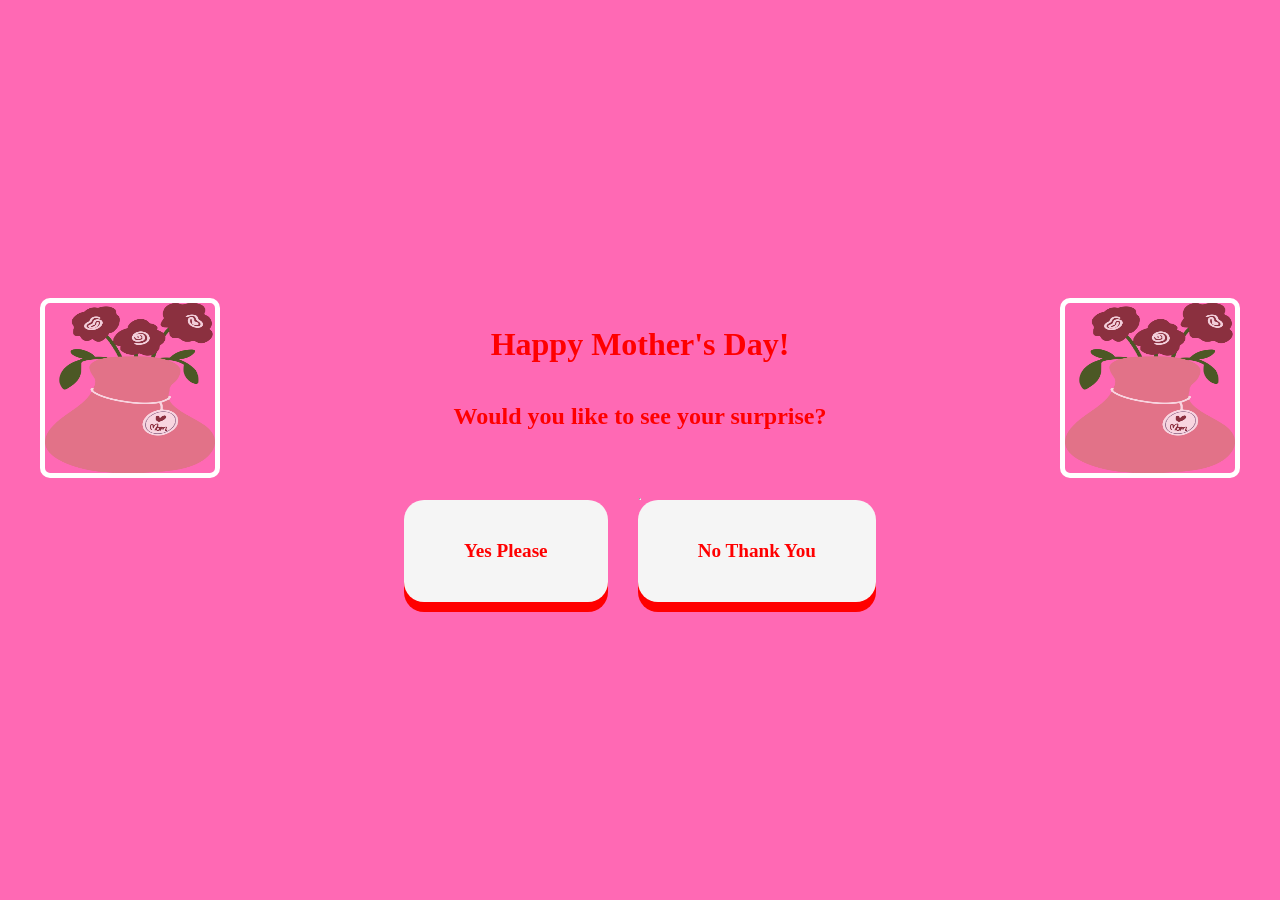
<file: index.html>
<!DOCTYPE html>
<html lang="en">
<head>
    
    <title>Mother's Day</title>
    <link rel="stylesheet" href="index.css">
    
</head>
<body>
      <header class="images-header">
        <img src="flowers.webp" alt="Flowers Header" class="header-image1">

        <div class="header-text">
            <h1>Happy Mother's Day!</h1>
            <h2>Would you like to see your surprise?</h2>
        </div>

        <img src="flowers.webp" alt="Flowers Header" class="header-image1">
    </header>

    <hr class="divider">

     <div class="menu-container">
        <a href="OptionYes.html" class="hub-button ">Yes Please</a>
        <a href="OptionYes.html" class="hub-button ">No Thank You</a>
     </div>

    
    
</body>
</html>
</file>
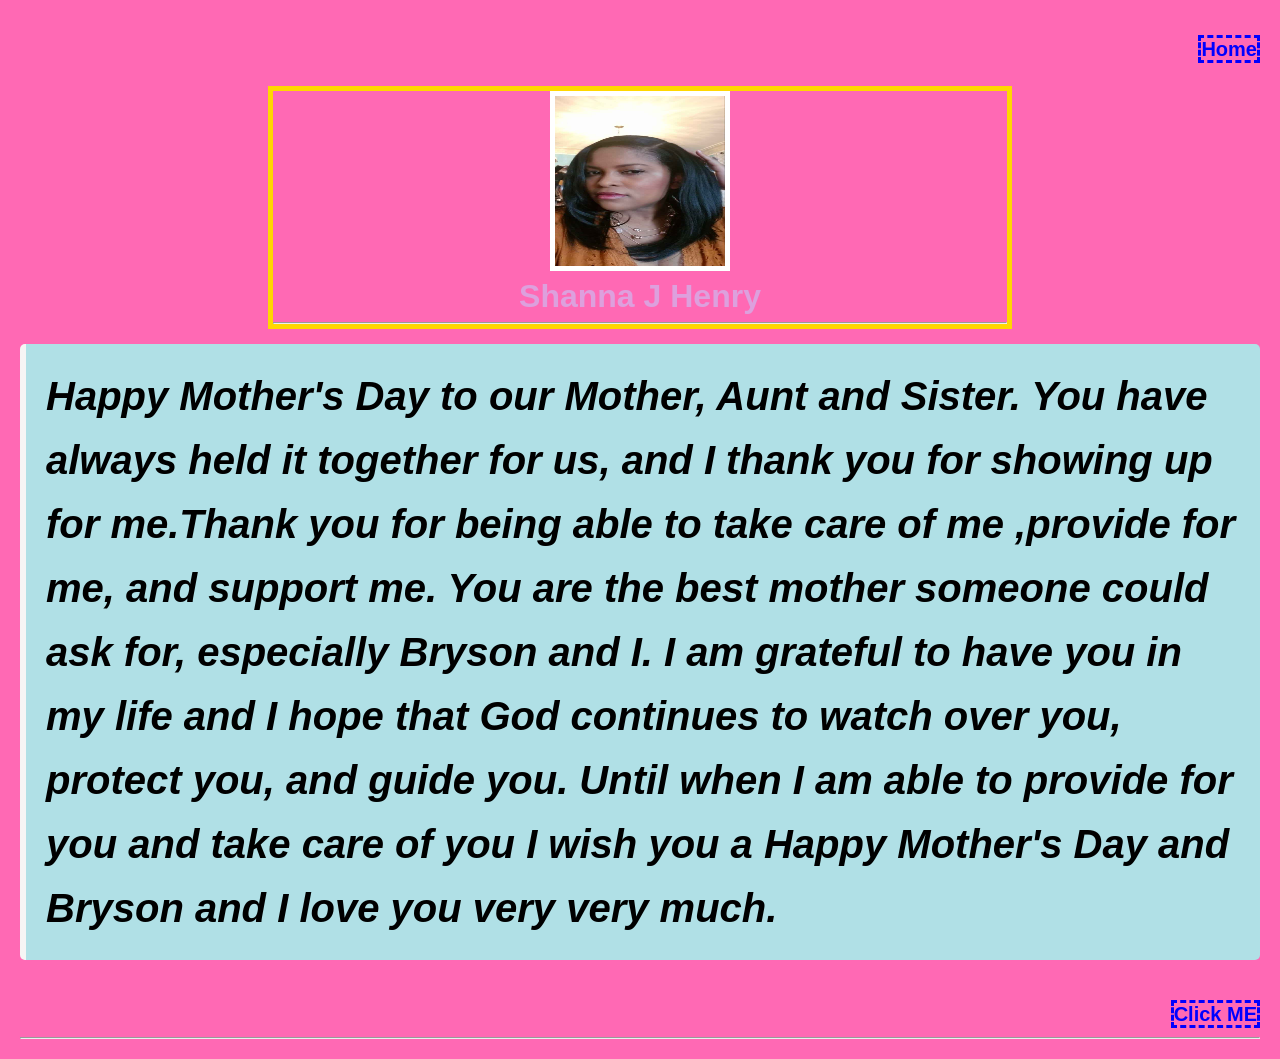
<file: Gift1.html>
<!DOCTYPE html>
<html lang="en">
<head>
    
    <title>Gift1</title>
     <link rel="stylesheet" href="index2.css">
</head>
<body>
    <h1 class="home-container">
    <a href="OptionYes.html" class="main-link">Home</a>
</h1>
    <header class="header2">
         <img src="MD1.jpeg" alt="Profile Picture" class="profile-img">
         <h1 class="name-title">Shanna J Henry</h1>
        <hr class="divider">
    </header>
    <section class="letter-section">
        <p class="letter-text">
            Happy Mother's Day to our Mother, Aunt and Sister. You have always held it together for us, and I thank you
            for showing up for me.Thank you for being able to take care of me ,provide for me, and support me.
            You are the best mother someone could ask for, especially Bryson and I. I am grateful to have you in my life and I hope
            that God continues to watch over you, protect you, and guide you. Until when I am able to provide for you and
            take care of you I wish you a Happy Mother's Day and Bryson and I love you very very much.

        </p>
    </section>
    <footer class="footer">
        <h1 class="home-container">
            <a href="Gift2.html" class="main-link">Click ME</a>
        </h1>
        <hr class="divider">
    </footer>
</body>
</html>
</file>
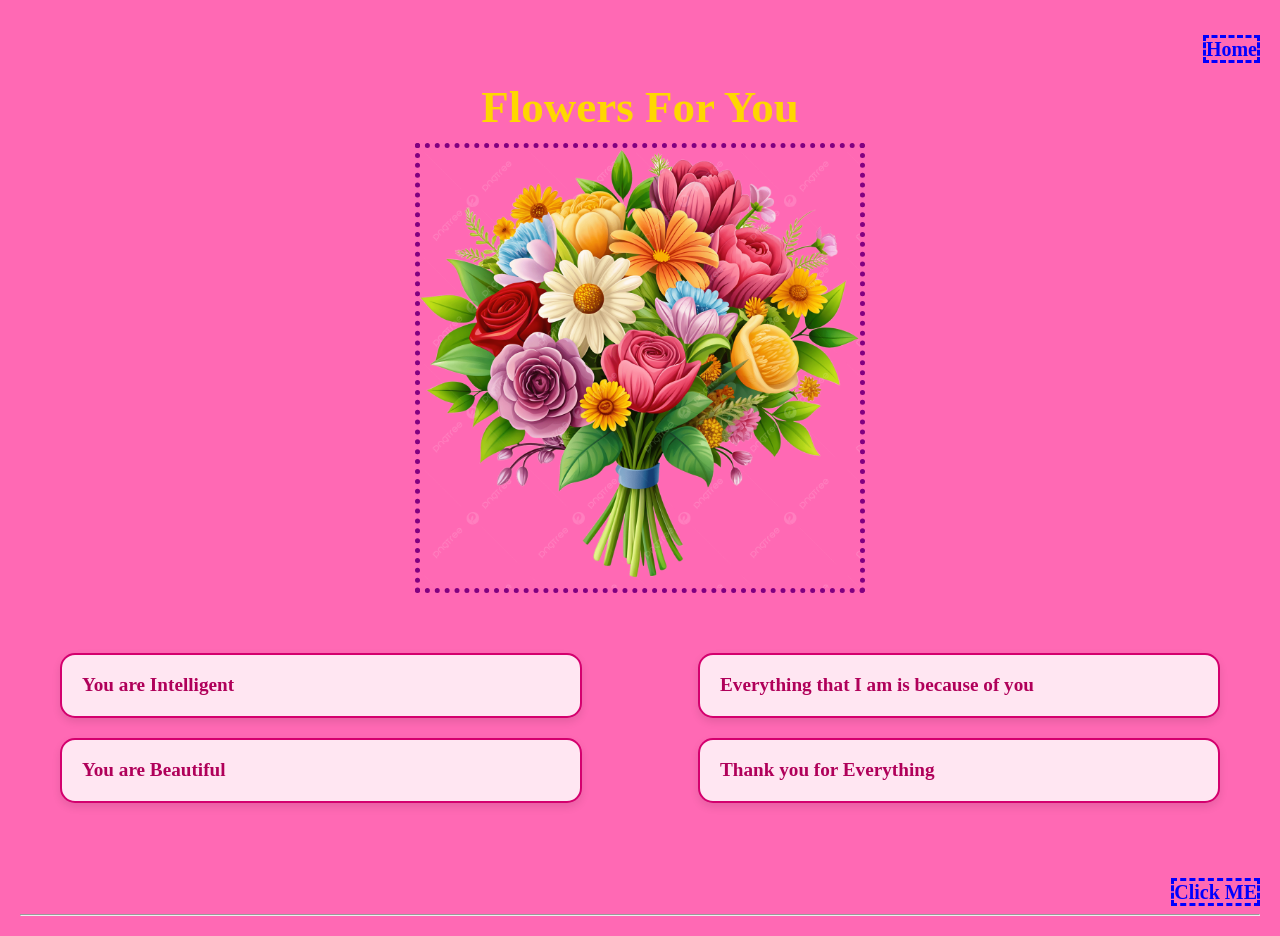
<file: Gift2.html>
<!DOCTYPE html>
<html lang="en">
<head>
    
    <title>Gift2</title>
    <link rel="stylesheet" href="index3.css">
</head>
<body>
    <h1 class="home-container">
    <a href="OptionYes.html" class="main-link">Home</a>
</h1>
    
    <header class="header3">
        <h2 class="title">Flowers For You</h2>
        <img src="FL.png" alt="Art Header" class="image3">
    </header>
 <div class="text-row">
    <div class="left-text">
        <div class="box">You are Intelligent</div>
        <div class="box">You are Beautiful</div>
    </div>

    <div class="right-text">
        <div class="box">Everything that I am is because of you</div>
        <div class="box">Thank you for Everything</div>
    </div>
</div>
<footer class="footer">
        <h1 class="home-container">
            <a href="Gift3.html" class="main-link">Click ME</a>
        </h1>
        <hr class="divider">
    </footer>

    
    
</body>
</html>
</file>
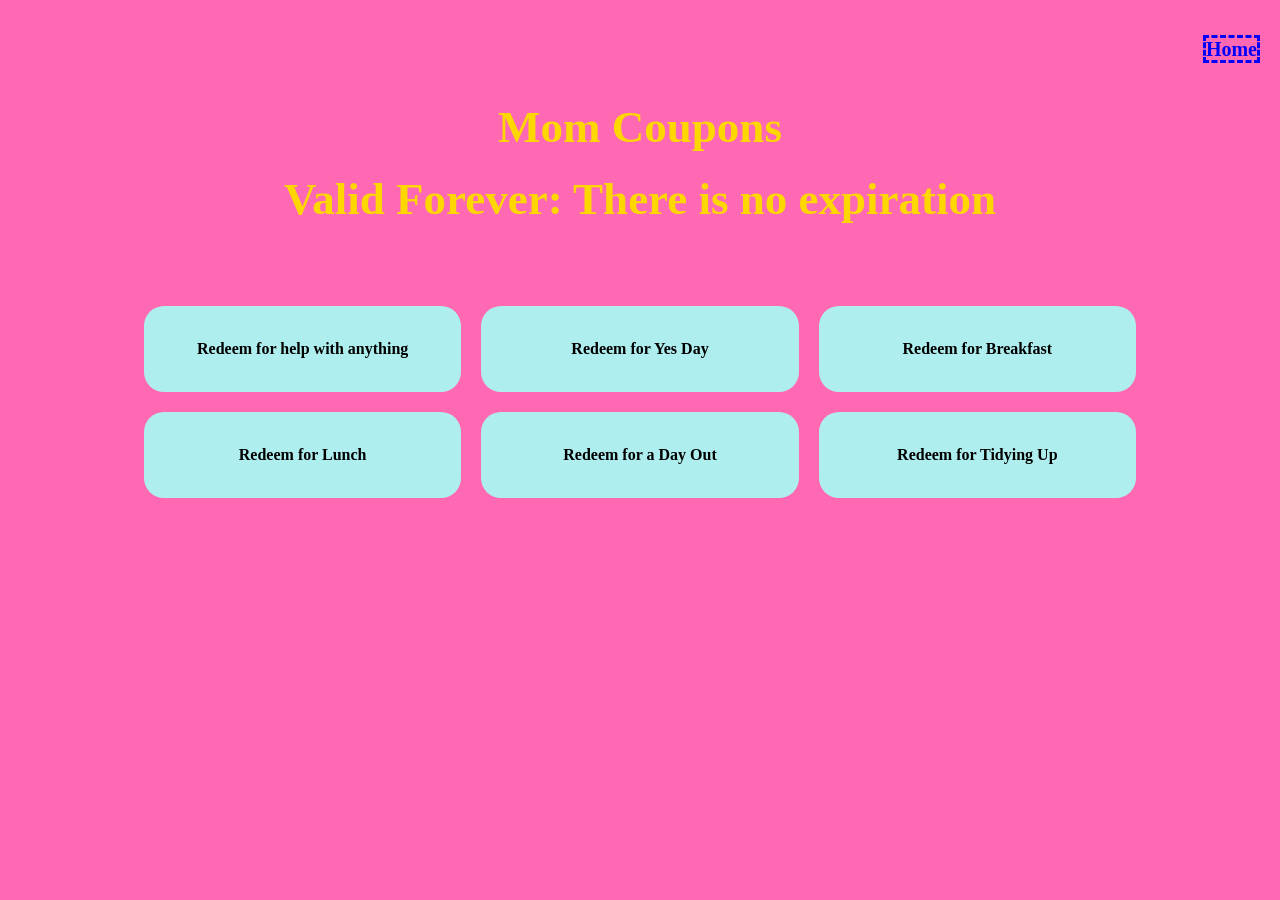
<file: Gift3.html>
<!DOCTYPE html>
<html lang="en">
<head>
    
    <title>Gift3</title>
     <link rel="stylesheet" href="index4.css">
</head>
<body>
    <h1 class="home-container">
    <a href="index.html" class="main-link">Home</a>
</h1>
<header class="header4">
        <h2 class="title">Mom Coupons</h2>
        <h3 class="title2">Valid Forever: There is no expiration</h3>
    </header>
    <br><br>
    <div class="coupons">
        <div class="box">Redeem for help with anything</div>
        <div class="box">Redeem for Yes Day</div>
         <div class="box">Redeem for Breakfast</div>
          <div class="box">Redeem for Lunch</div>
           <div class="box">Redeem for a Day Out</div>
            <div class="box">Redeem for Tidying Up</div>
    </div>
    
</body>
</html>
</file>
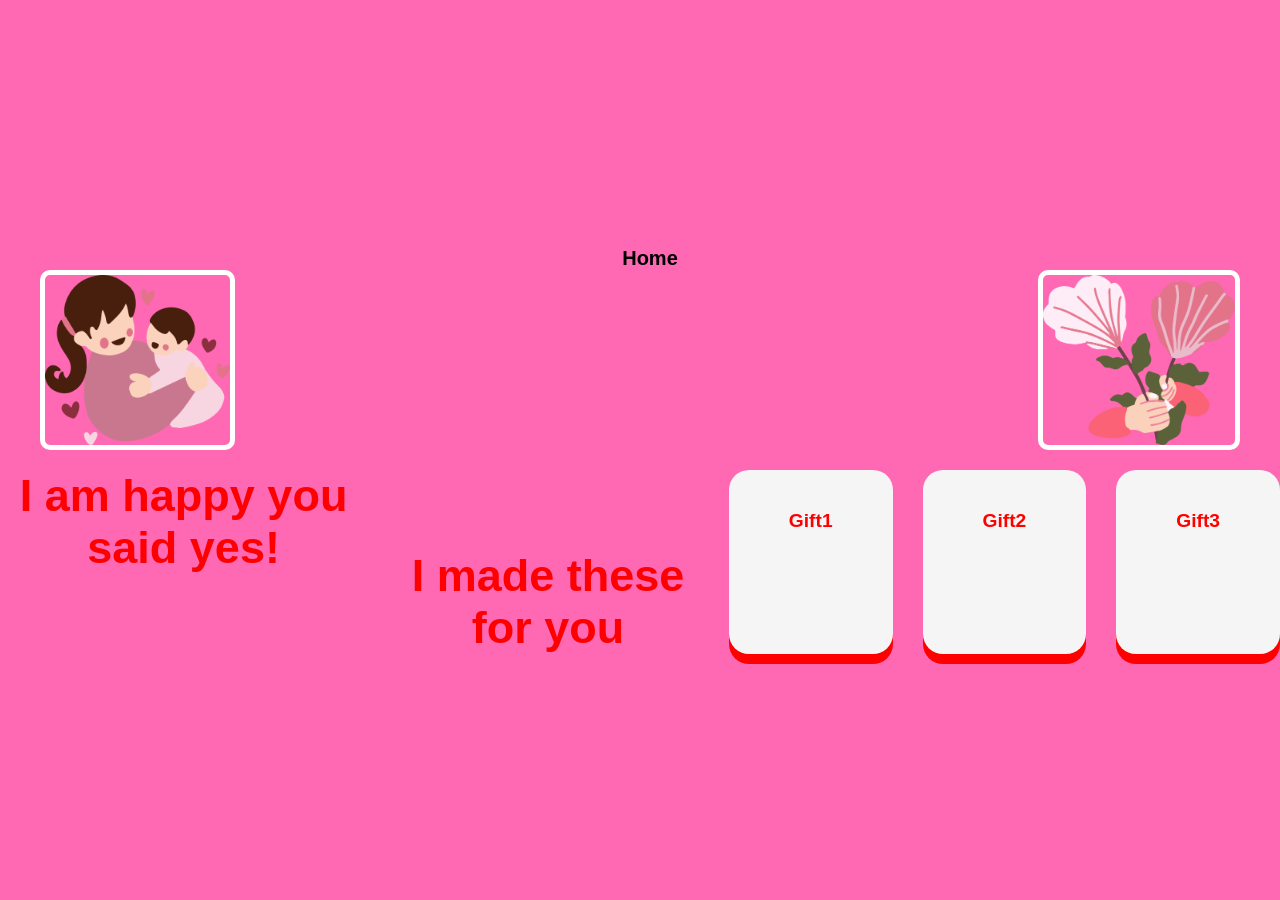
<file: OptionYes.html>
<!DOCTYPE html>
<html lang="en">
<head>
    
    <title>Option Yes Page</title>
     <link rel="stylesheet" href="index1.css">
</head>

<body>
    <h3 class="home-container">
    <a href="index.html" class="home-link">Home</a>
</h3>
    <header class="header">
         <img src="art1.webp" alt="Art Header" class="image1">
         <img src="flowers1.webp" alt="Art Header" class="image1">

    </header>



    <div class="menu-container">
        <h1> I am happy you said yes!</h1>
        <h2> I made these for you</h2>
        <a href="Gift1.html" class="hub-button ">Gift1</a>
        <a href="Gift2.html" class="hub-button ">Gift2</a>
        <a href="Gift3.html" class="hub-button ">Gift3</a>
     </div>
      
     
    
    
</body>
</html>
</file>
<file: index.css>
*{
margin: 0;
padding: 0;
box-sizing: border-box;
}

body{
font-family: 'Times New Roman', Times, serif;
background-color: hotpink;
height: 100vh;
display: flex;
flex-direction: column;
justify-content: center;
align-items: center;
}
.images-header {
    width: 100%;
    display: flex;
    justify-content: space-between;
    align-items: center;
    padding: 0 40px;
    margin-bottom: 20px;
}

.header-image1 {
    border: 5px solid white;
    width: 180px;
    height: 180px;
    border-radius: 10px;
}

.header-text {
    text-align: center;
    flex: 1;
}




h1{
color: red;
text-align: center;
margin-bottom: 40px;
animation: fadeIn 1s ease-in-out;
}
h2{
color:red;
text-align: center;
margin-bottom: 20px;
animation: fadeIn 1s ease-in-out;
}
.menu-container{
display: flex;
gap: 30px;
 animation: slideUp 1s ease-in-out;
}
.hub-button{
padding: 40px 60px; 
font-size: 1.2rem;
text-decoration: none;
background-color:whitesmoke;
border-radius: 20px;
color: red;
font-weight: bold;
transition: transform  0.3s, background 0.3s;
text-align: center;
box-shadow: 0 10px



}
.hub-button:hover{
    transform: scale(1.2);
    background: palevioletred;
    
}

@keyframes fadeIn{
from{
    opacity:0;
    transform: translateY(-20px);
}
to{
    opacity: 1;
    transform: translateY(0);
}

}
@keyframes slideUp {
    from {
        opacity: 0;
        transform: translateY(25px);
    }
    to {
        opacity: 1;
        transform: translateY(0);
    }
}
</file>
<file: index2.css>
*{
    margin: 0;
    padding: 0;
    box-sizing: border-box;
    font-weight: 600;
}

body{
    font-family: 'Gill Sans', 'Gill Sans MT', Calibri, 'Trebuchet MS', sans-serif;
    background-color: hotpink;
    color: black;
    padding: 20px;
    line-height: 1.6;
}

.header2{
    width: 60%;
    margin: 15px auto;
    border: 5px solid gold;
}

.home-container{
    text-align: right;
    margin-left: 20px;
}

.main-link{
    text-decoration: none;
    color: blue;
    font-size: 20px;
    font-weight: 700;
    border: dashed;
}

.main-link:hover{
    text-decoration: underline;
}


.profile-img{
    border: 5px solid white;
    width: 180px;
    height: 180px;
    display: block;
    margin: 0 auto;
}
.name-title{
    text-align: center;
    color: plum;
    font-size: 20;
}

.letter-section{
    background: powderblue;
    padding: 20px;
    margin-bottom: 25px;
    border-left: 6px solid whitesmoke;
    font-weight: 700;
    font-size: 40px;
    font-style: italic;
    border-radius: 5px;
}


.letter-text{
    animation-name: whitesmoke;
    animation-duration: 2s;
    animation-iteration-count: infinite;
    animation-direction: alternate;
}


@keyframes whitesmoke{
    from{background-color: palevioletred;}
    to{background-color:honeydew}
}
.footer{
font-weight: 600;
font-size: medium;
}
</file>
<file: index3.css>
*{
    margin: 0;
    padding: 0;
    box-sizing: border-box;
    font-weight: 600;
}

body{
    font-family: Cambria, Cochin, Georgia, Times, 'Times New Roman', serif;
    background-color: hotpink;
    color: black;
    padding: 20px;
    line-height: 1.6;
}
.header2{
    width: 60%;
    margin: 15px auto;
    border: 5px dashed hotpink;
    
}
.home-container{
    text-align: right;
    margin-left: 20px;
}

.main-link{
    text-decoration: none;
    color: blue;
    font-size: 20px;
    font-weight: 700;
    border: dashed;
}

.main-link:hover{
    text-decoration: underline;
}

.image3{
    border: 5px solid white;
    width: 450px;
    height: 450px;
    display: block;
    margin: 0 auto;
    border: 5px dotted purple;

}
.title{
    text-align: center;
    text-decoration: wavy;
    font-size: 45px;
    color: gold;
}
.text-row {
    display: flex;
    justify-content: space-between;
    padding: 40px;
    margin-top: 20px;
}

.left-text, .right-text {
    width: 45%;
}

.box {
    background-color: #ffe6f2;      
    border: 2px solid #d4006e;      
    border-radius: 15px;
    padding: 15px 20px;
    margin-bottom: 20px;
    font-family: 'Georgia', serif;
    font-size: 1.2rem;
    color: #b0005a;
    box-shadow: 0 4px 8px rgba(0,0,0,0.1);
}
.footer{
font-weight: 600;
font-size: medium;
}
</file>
<file: index4.css>
*{
    margin: 0;
    padding: 0;
    box-sizing: border-box;
    font-weight: 600;
}

body{
    font-family: Cambria, Cochin, Georgia, Times, 'Times New Roman', serif;
    background-color: hotpink;
    color: black;
    padding: 20px;
    line-height: 1.6;
}
.header4{
    width: 60%;
    margin: 15px auto;
    border: 5px solid hotpink;
    
}
.home-container{
    text-align: right;
    margin-left: 20px;
}

.main-link{
    text-decoration: none;
    color: blue;
    font-size: 20px;
    font-weight: 700;
    border: dashed;
}

.main-link:hover{
    text-decoration: underline;
}
.title{
    text-align: center;
    text-decoration: wavy;
    font-size: 45px;
    color: gold;
}
.title2{
    text-align: center;
    text-decoration: wavy;
    font-size: 45px;
    color: gold;
}
.coupons{
    display: grid;
    border-radius: 20px;
    grid-template-columns: repeat(3,1fr); 
    gap: 20px;
    padding: 0 10%  50px 10%;

}
.box{
background: paleturquoise;
border-radius: 20px;
padding:30px;
text-align: center;
transition: transform 0.3s ease;
}
.box:hover{
transform: translateY(-10px) scale(1.2);
}
</file>
<file: index1.css>
*{
margin: 0;
padding: 0;
box-sizing: border-box;}

body{
font-family: 'Segoe UI', Tahoma, Geneva, Verdana, sans-serif;
background-color: hotpink;
height: 100vh;
display: flex;
flex-direction: column;
justify-content: center;
align-items: center;
}
.home-container{
    text-align: right;
    margin-left: 20px;
}

.home-link{
    text-decoration: none;
    color:black;
    font-size: 20px;
    font-weight: 700;
    
}

.home-link:hover{
    text-decoration: underline;
}
.header {
    width: 100%;
    display: flex;
    justify-content: space-between;
    align-items: center;
    padding: 0 40px;
    margin-bottom: 20px;
}
.image1{
    border: 5px solid white;
    width: 180x;
    height: 180px;
    border-radius: 10px;
}
.header-text {
    text-align: center;
    flex: 1;
}

h1{
color: red;
text-align: center;
margin-bottom: 40px;
font-size: 45px;
animation: fadeIn 1s ease-in-out;
}
h2{
color:red;
text-align: center;
margin-top: 80px;
font-size: 45px;
animation: fadeIn 1s ease-in-out;
}
.menu-container{
display: flex;
gap: 30px;
 animation: slideUp 1s ease-in-out;
}
.hub-button{
padding: 40px 60px; 
font-size: 1.2rem;
text-decoration: none;
background-color:whitesmoke;
border-radius: 20px;
color: red;
font-weight: bold;
transition: transform  0.3s, background 0.3s;
text-align: center;
box-shadow: 0 10px



}
.hub-button:hover{
    transform: scale(1.2);
    background: palevioletred;
    
}

@keyframes fadeIn{
from{
    opacity:0;
    transform: translateY(-20px);
}
to{
    opacity: 1;
    transform: translateY(0);
}

}
@keyframes slideUp {
    from {
        opacity: 0;
        transform: translateY(25px);
    }
    to {
        opacity: 1;
        transform: translateY(0);
    }
}
</file>
